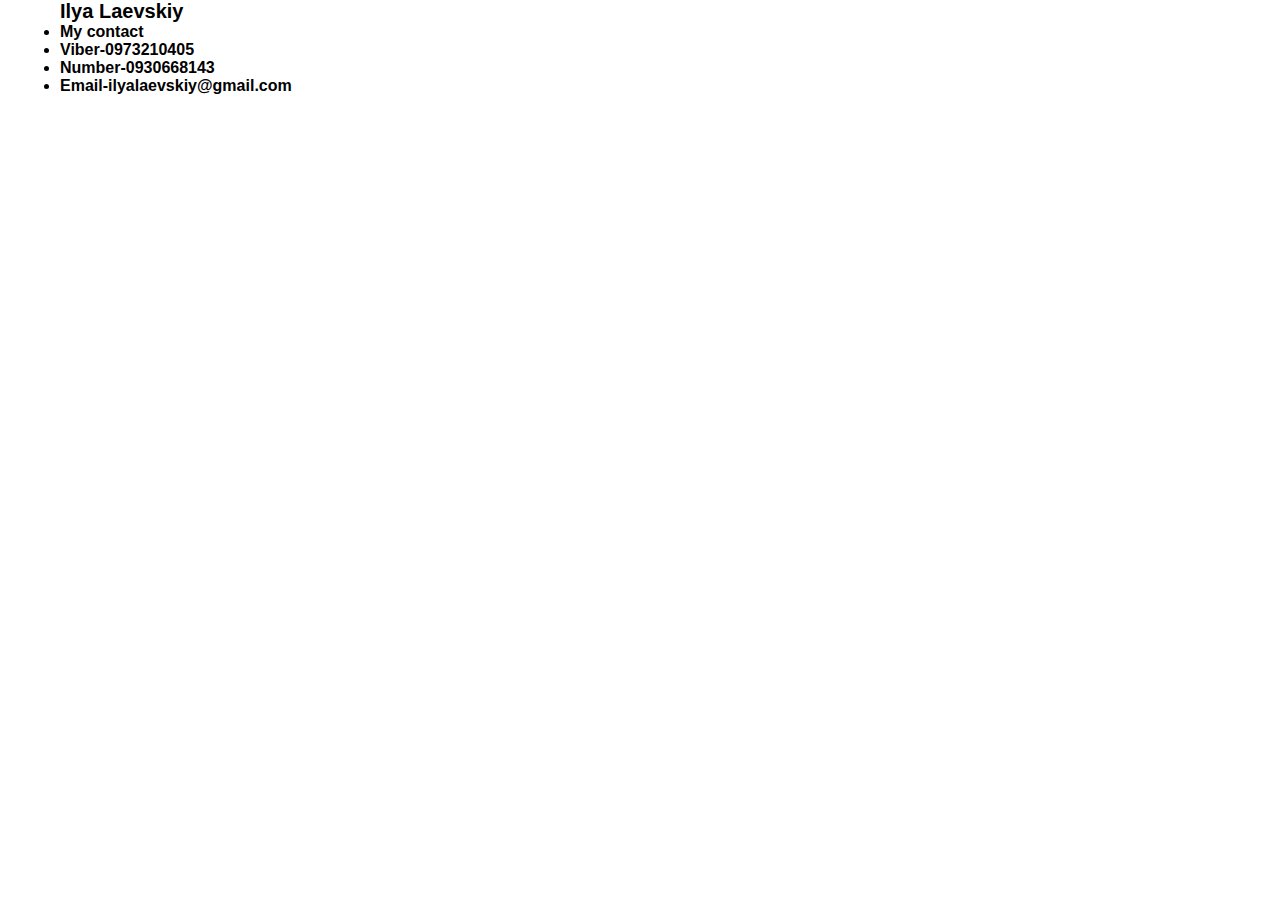
<file: Contact.html>
<!DOCTYPE html>
<html lang="en">
<head>
    <meta charset="UTF-8">
    <meta name="viewport" content="width=device-width, initial-scale=1.0">
    <meta http-equiv="X-UA-Compatible" content="ie=edge">
    <title>Contact</title>
    <link rel="stylesheet" href="conta.css" />
</head>
<body>
        <header>
                <div>
                    <nav>
                      <b>  <span>Ilya Laevskiy </span></b>
                      <li> My contact</li>
                    <li>  Viber-0973210405 </li>
                   <li>Number-0930668143</li> 
                    <li>Email-ilyalaevskiy@gmail.com</li>    
                         </ul>
                    </nav>
                </div>
                </header>
</body>
</html>
</file>
<file: conta.css>
body{
    margin: 0%;
    font-family:Arial, Helvetica, sans-serif ; 
}
nav{
    Font-weight:bold;
    margin-left: 60px;
    margin-right: 60px;

}
span{
    display: inline-block;
    font-size: 20px;
    width: 29%;
}
ul{
    width: 70%;
    padding: 0%;
    list-style: none;
    display: inline-block;
    text-align: right;
 
 }   
 li{ 
    justify-content:flex-start ;
 font-family:Arial, Helvetica, sans-serif ; 
}
</file>
